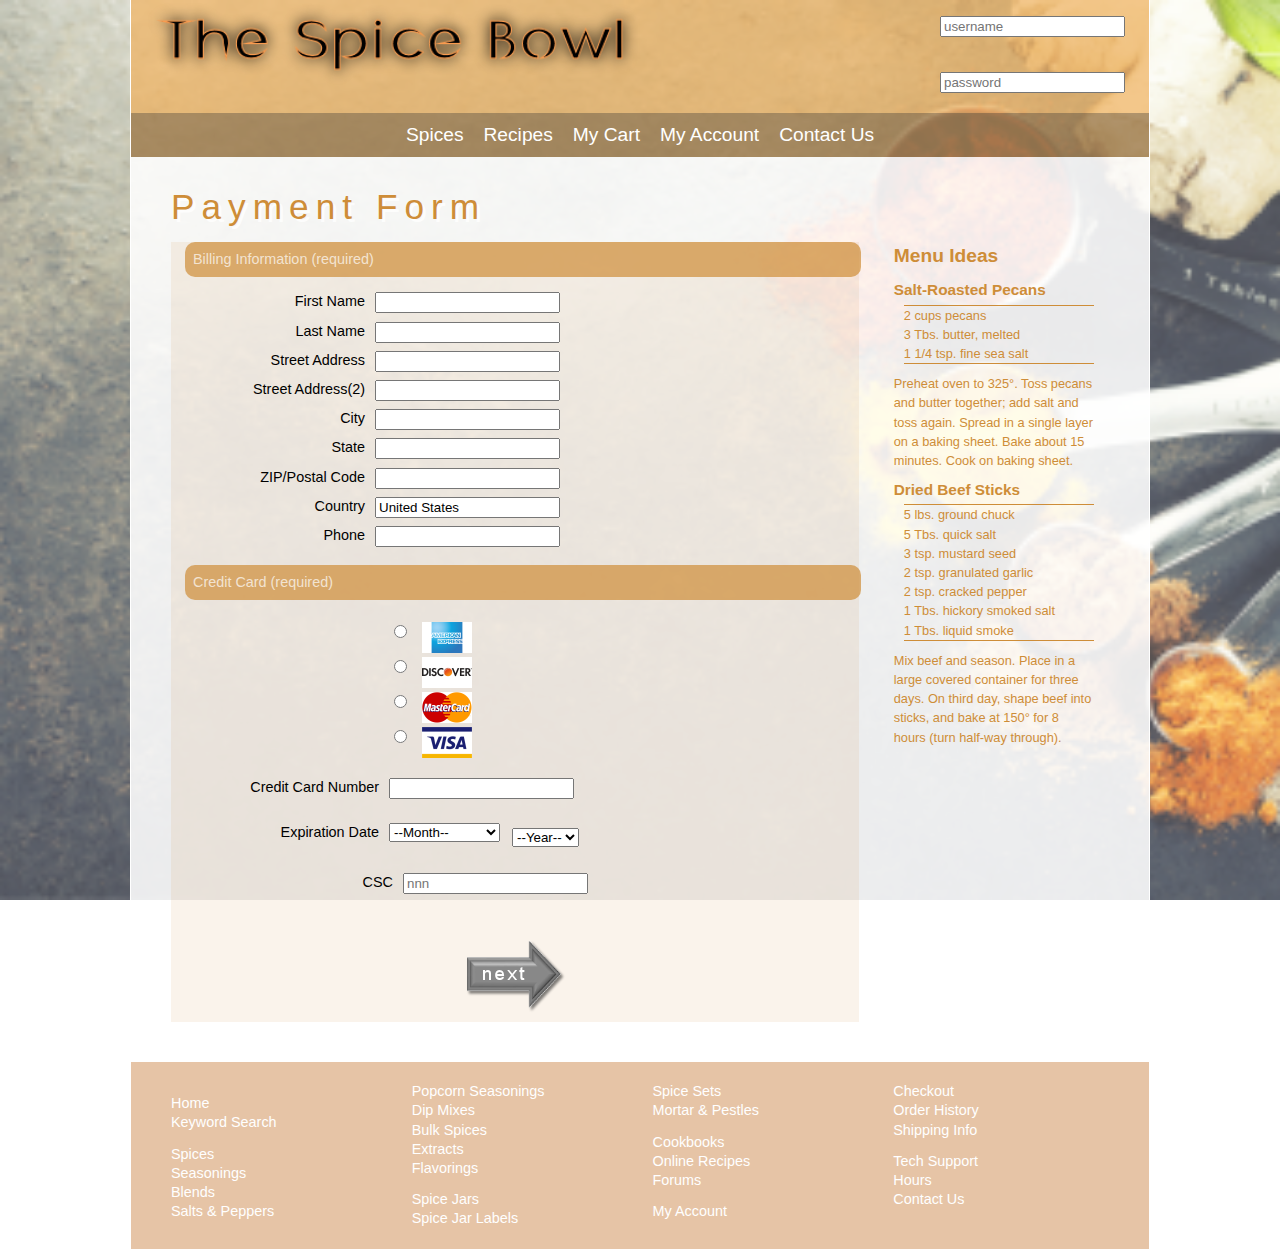
<file: index.html>
<!DOCTYPE html>
<html lang="en">
<head>
   <!--
      New Perspectives on HTML5 and CSS3, 7th Edition
      Tutorial 7
      Case Problem 2

      Spice Bowl Payment Form
      Author: Rex M. Mataranas
      Date: September 28, 2019   

      Filename:   sb_payment.html

   -->
   
   <meta charset="utf-8" />
   <meta name="viewport" content="width=device-width, initial-scale=1" />
   <title>Spice Bowl Payment Form</title>
   <link href="sb_reset.css" rel="stylesheet" />
   <link href="sb_styles.css" rel="stylesheet" />
   <link href="sb_forms.css" rel="stylesheet" />
   <link href="sb_validate.css" rel="stylesheet" />
   <script src="sb_script.js"></script>
</head>

<body>
   <header>
      <img src="sb_logo.png" alt="The Spice Bowl" />
		<form id="login" action="http://www.example.com/sb/login" method="post">
		<fieldset id="username">
			<input name="username" id="userBox" type="text" placeholder="username" />
		</fieldset>
		<fieldset id="password">
			<input name="password" id="pwdBox" type="text" placeholder="password" />
		</fieldset>
	  </form>
      <nav> <a id="navicon" href="#"><img src="sb_navicon.png" alt="" /></a>
         <ul>
            <li><a href="#">Spices</a></li>
            <li><a href="#">Recipes</a></li>
            <li><a href="#">My Cart</a></li>
            <li><a href="#">My Account</a></li>
            <li><a href="#">Contact Us</a></li>
         </ul>
      </nav>
   </header>
   
   <section>
      <h1>Payment Form</h1>
    <form id="payment" action="http://www.example.com/sb/payment" method="post">
	   <fieldset id="billing">
		<legend>Billing Information (required)</legend>
		<div class="formRow">
			<label for="fName">First Name</label>
			<input name="firstBox" id="name" type="text" required />
		</div>
		<div class="formRow">
			<label for="lName">Last Name</label>
			<input name="lastBox" id="name" type="text" required />
		</div>
		<div class="formRow">
			<label for="street">Street Address</label>
			<input name="streetBox" id="street" type="text" required />
		</div>
	    <div class="formRow">
			<label for="street2">Street Address(2)</label>
			<input name="streetBox2" id="street" type="text" />
		</div>
		<div class="formRow">
			<label for="city">City</label>
			<input name="cityBox" id="city" type="text" required />
		</div>
		<div class="formRow">
			<label for="state">State</label>
			<input name="stateBox" id="state" type="text" list="stateList" required />
		<datalist id="stateList">
			<option value="AL" />
			<option value="AK" />
			<option value="AZ" />
			<option value="AR" />
			<option value="CA" />
			<option value="CO" />
			<option value="CT" />
			<option value="DE" />
			<option value="FL" />
			<option value="GA" />
			<option value="HI" />
			<option value="ID" />
			<option value="IL" />
			<option value="IN" />
			<option value="IA" />
			<option value="KS" />
			<option value="KY" />
			<option value="LA" />
			<option value="ME" />
			<option value="MD" />
			<option value="MA" />
			<option value="MI" />
			<option value="MN" />
			<option value="MS" />
			<option value="MO" />
			<option value="MT" />
			<option value="NE" />
			<option value="NV" />
			<option value="NH" />
			<option value="NJ" />
			<option value="NM" />
			<option value="NY" />
			<option value="NC" />
			<option value="ND" />
			<option value="OH" />
			<option value="OK" />
			<option value="OR" />
			<option value="PA" />
			<option value="RI" />
			<option value="SC" />
			<option value="SD" />
			<option value="TN" />
			<option value="TX" />
			<option value="UT" />
			<option value="VT" />
			<option value="VA" />
			<option value="WA" />
			<option value="WV" />
			<option value="WI" />
			<option value="WY" />
		</datalist>
		</div>
		
		 <div class="formRow">
			<label for="zip">ZIP/Postal Code</label>
			<input name="zipBox" id="zip" type="text" pattern="^\d{5}(-\d{4})?$"/>
		 </div>
			<label for="country">Country</label>
			<input name="countryBox" id="country" type="text" value="United States" required />
		 <div class="formRow">
			<label for="phone">Phone</label>
			<input name="phoneBox" id="phone" type="tel" required pattern="^\d{10}$|^(\(\d{3}\)\s*)?\d{3}[\s-]?\d{4}$"/>
		 </div>
		</fieldset>
	
		
		
		<fieldset id="creditCard">
			<legend>Credit Card (required)</legend>
			  <fieldset id="cardLabel">
				<div class="cardLabel">
				<label for="cardLabel"></label>
				<input name="cCard" value="amex" id="amex" type="radio" required />
				<img src="sb_amex.png">
				</div>
				<div class="cardLabel">
				<label for="cardLabel"></label>
				<input name="cCard" value="discover" id="discover" type="radio"required />
				<img src="sb_discover.png">
				</div>
				<div class="cardLabel">
				<label for="cardLabel"></label>
				<input name="cCard" value="master" id="master" type="radio" required />
				<img src="sb_master.png">
				</div> 
				<div class="cardLabel">
				<label for="cardLabel"></label>
				<input name="cCard" value="visa" id="visa" type="radio" required />
				<img src="sb_visa.png">
				</div>
				</fieldset>
		
		<fieldset id="cardNumber">
				<label for="Credit Card Number">Credit Card Number</label>
				<input name="cardBox" id="cardBox" type="text" 
				pattern="^(?:4[0-9]{12}(?:[0-9]{3})?|5[1-5][0-9]{14}|6(?:011|5[0-9][0-9])[0-9]
				{12}|3[47][0-9]{13}|3(?:0[0-5]|[68][0-9])[0-9]{11}|(?:2131|1800|35\d{3})\d{11})$" required />
		
		</fieldset>
		<fieldset id="cardMonth">
				<label for="Expiration Date">Expiration Date</label>
					<select name="cardMonth" id="monthList">
						<option value="Month">--Month--</option>
						<option value="Month">January (01)</option>
						<option value="Month">February (02)</option>
						<option value="Month">March (03)</option>
						<option value="Month">April (04)</option>
						<option value="Month">May (05)</option>
						<option value="Month">June (06)</option>
						<option value="Month">July (07)</option>
						<option value="Month">August (08)</option>
						<option value="Month">September(09)</option>
						<option value="Month">October (10)</option>
						<option value="Month">November (11)</option>
						<option value="Month">December (12)</option>	
					</select>
				<fieldset id="cardYear">
				<label for="Card Year">
					<select name="cardYear" id="yearList">
						<option value="Year">--Year--</option>
						<option value="Year">2017</option>
						<option value="Year">2018</option>
						<option value="Year">2019</option>
						<option value="Year">2020</option>
						<option value="Year">2021</option>
					</select>
				</fieldset>
				<fieldset id="cscBox">
				<label for="cscBox">CSC</label>
				<input name="cscBox" id="cscBox" type="text" placeholder="nnn"required 
				pattern="^\d{3}$" />
				</fieldset>
			
		</fieldset>
	</fieldset>
		<div id="button">
		<button type="submit">
		<img src="sb_button.png" alt="next">
		</button>
		</div>
		</form>	
		
		
		
      <aside>
         <h1>Menu Ideas</h1>
         <h2>Salt-Roasted Pecans</h2>
         <ul>
            <li>2 cups pecans</li>
            <li>3 Tbs. butter, melted</li>
            <li>1 1/4 tsp. fine sea salt</li>
         </ul>
         <p>Preheat oven to 325&deg;. Toss pecans and butter together; 
            add salt and toss again.  Spread in a single layer on a baking 
            sheet.  Bake about 15 minutes.  Cook on baking sheet.
         </p>

         <h2>Dried Beef Sticks</h2>
         <ul>
            <li>5 lbs. ground chuck</li>
            <li>5 Tbs. quick salt</li>
            <li>3 tsp. mustard seed</li>
            <li>2 tsp. granulated garlic</li>
            <li>2 tsp. cracked pepper</li>
            <li>1 Tbs. hickory smoked salt</li>
            <li>1 Tbs. liquid smoke</li>
         </ul>
         <p>Mix beef and season.  Place in a large covered container 
            for three days.  
            On third day, shape beef into sticks, and bake at 150&deg; for 
            8 hours (turn half-way through).
         </p>
      </aside>
      
   </section>

   <footer>
      <nav>
         <ul>
            <li class="newgroup"><a href="#">Home</a></li>
            <li><a href="#">Keyword Search</a></li>
      
            <li class="newgroup"><a href="#">Spices</a></li>
            <li><a href="#">Seasonings</a></li>
            <li><a href="#">Blends</a></li>
            <li><a href="#">Salts &amp; Peppers</a></li>
            <li><a href="#">Popcorn Seasonings</a></li>
            <li><a href="#">Dip Mixes</a></li>
            <li><a href="#">Bulk Spices</a></li>
            <li><a href="#">Extracts</a></li>
            <li><a href="#">Flavorings</a></li>
      
            <li class="newgroup"><a href="#">Spice Jars</a></li>
            <li><a href="#">Spice Jar Labels</a></li>
            <li><a href="#">Spice Sets</a></li>
            <li><a href="#">Mortar &amp; Pestles</a></li>
      
            <li class="newgroup"><a href="#">Cookbooks</a></li>
            <li><a href="#">Online Recipes</a></li>
            <li><a href="#">Forums</a></li>
      
            <li class="newgroup"><a href="#">My Account</a></li>
            <li><a href="#">Checkout</a></li>
            <li><a href="#">Order History</a></li>
            <li><a href="#">Shipping Info</a></li>
      
            <li class="newgroup"><a href="#">Tech Support</a></li>
            <li><a href="#">Hours</a></li>
            <li><a href="#">Contact Us</a></li>
         </ul>
      </nav>
   </footer>         
</body>
</html>
</file>
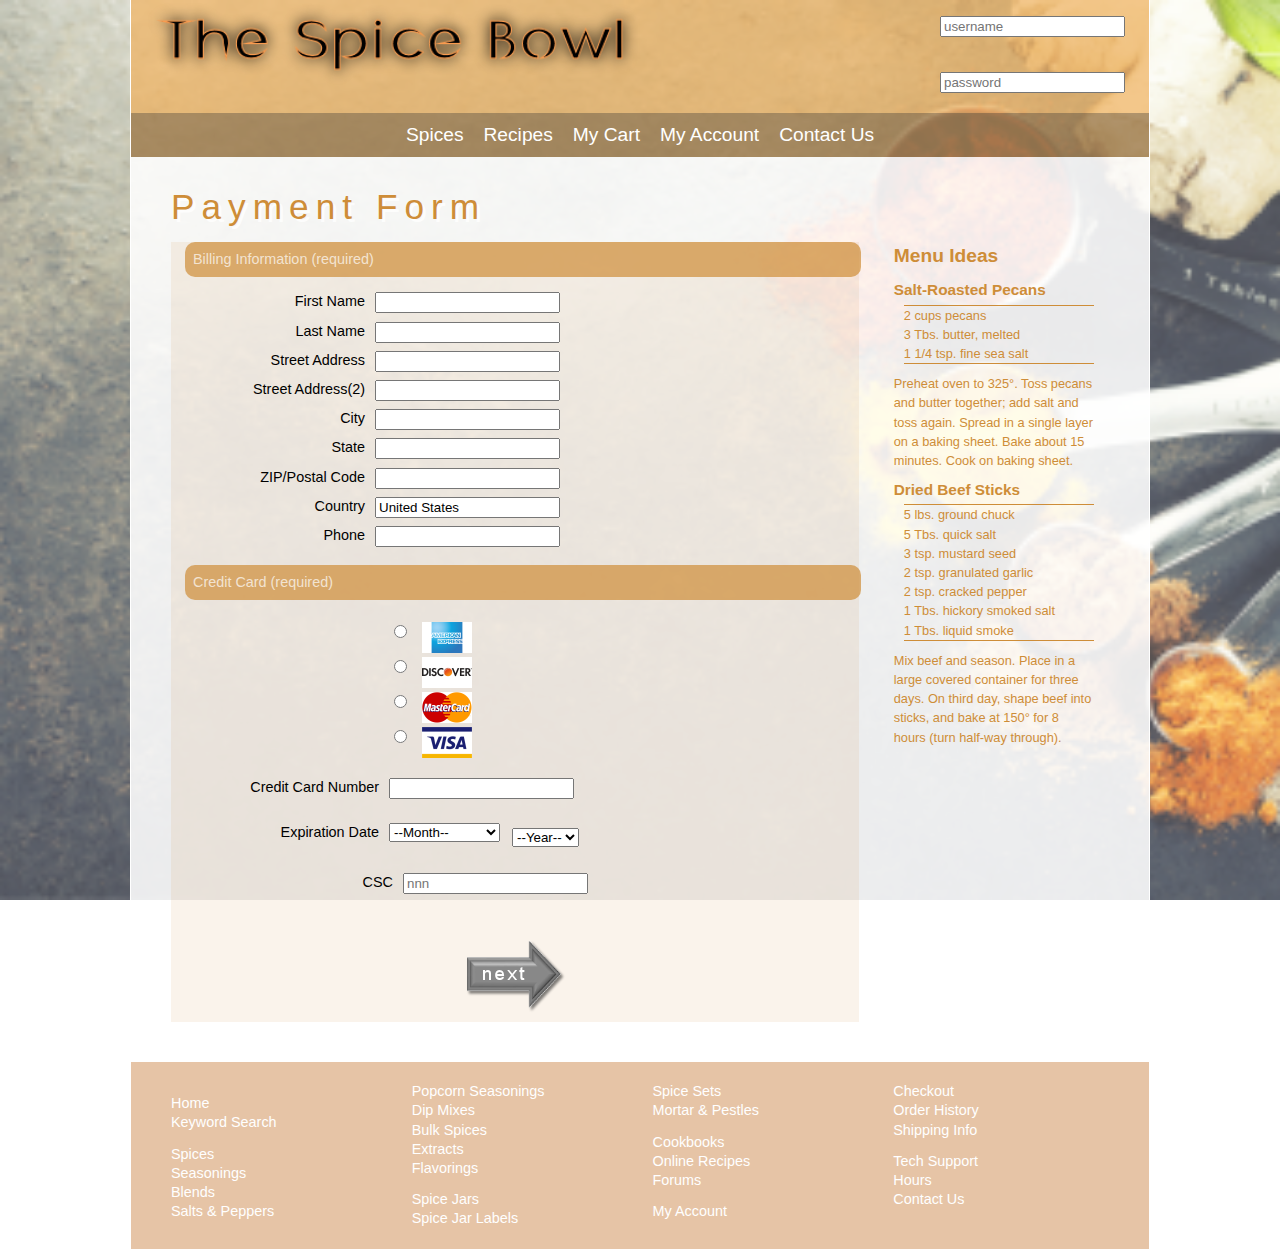
<file: sb_payment.html>
<!DOCTYPE html>
<html lang="en">
<head>
   <!--
      New Perspectives on HTML5 and CSS3, 7th Edition
      Tutorial 7
      Case Problem 2

      Spice Bowl Payment Form
      Author: Rex M. Mataranas
      Date: September 28, 2019   

      Filename:   sb_payment.html

   -->
   
   <meta charset="utf-8" />
   <meta name="viewport" content="width=device-width, initial-scale=1" />
   <title>Spice Bowl Payment Form</title>
   <link href="sb_reset.css" rel="stylesheet" />
   <link href="sb_styles.css" rel="stylesheet" />
   <link href="sb_forms.css" rel="stylesheet" />
   <link href="sb_validate.css" rel="stylesheet" />
   <script src="sb_script.js"></script>
</head>

<body>
   <header>
      <img src="sb_logo.png" alt="The Spice Bowl" />
		<form id="login" action="http://www.example.com/sb/login" method="post">
		<fieldset id="username">
			<input name="username" id="userBox" type="text" placeholder="username" />
		</fieldset>
		<fieldset id="password">
			<input name="password" id="pwdBox" type="text" placeholder="password" />
		</fieldset>
	  </form>
      <nav> <a id="navicon" href="#"><img src="sb_navicon.png" alt="" /></a>
         <ul>
            <li><a href="#">Spices</a></li>
            <li><a href="#">Recipes</a></li>
            <li><a href="#">My Cart</a></li>
            <li><a href="#">My Account</a></li>
            <li><a href="#">Contact Us</a></li>
         </ul>
      </nav>
   </header>
   
   <section>
      <h1>Payment Form</h1>
    <form id="payment" action="http://www.example.com/sb/payment" method="post">
	   <fieldset id="billing">
		<legend>Billing Information (required)</legend>
		<div class="formRow">
			<label for="fName">First Name</label>
			<input name="firstBox" id="name" type="text" required />
		</div>
		<div class="formRow">
			<label for="lName">Last Name</label>
			<input name="lastBox" id="name" type="text" required />
		</div>
		<div class="formRow">
			<label for="street">Street Address</label>
			<input name="streetBox" id="street" type="text" required />
		</div>
	    <div class="formRow">
			<label for="street2">Street Address(2)</label>
			<input name="streetBox2" id="street" type="text" />
		</div>
		<div class="formRow">
			<label for="city">City</label>
			<input name="cityBox" id="city" type="text" required />
		</div>
		<div class="formRow">
			<label for="state">State</label>
			<input name="stateBox" id="state" type="text" list="stateList" required />
		<datalist id="stateList">
			<option value="AL" />
			<option value="AK" />
			<option value="AZ" />
			<option value="AR" />
			<option value="CA" />
			<option value="CO" />
			<option value="CT" />
			<option value="DE" />
			<option value="FL" />
			<option value="GA" />
			<option value="HI" />
			<option value="ID" />
			<option value="IL" />
			<option value="IN" />
			<option value="IA" />
			<option value="KS" />
			<option value="KY" />
			<option value="LA" />
			<option value="ME" />
			<option value="MD" />
			<option value="MA" />
			<option value="MI" />
			<option value="MN" />
			<option value="MS" />
			<option value="MO" />
			<option value="MT" />
			<option value="NE" />
			<option value="NV" />
			<option value="NH" />
			<option value="NJ" />
			<option value="NM" />
			<option value="NY" />
			<option value="NC" />
			<option value="ND" />
			<option value="OH" />
			<option value="OK" />
			<option value="OR" />
			<option value="PA" />
			<option value="RI" />
			<option value="SC" />
			<option value="SD" />
			<option value="TN" />
			<option value="TX" />
			<option value="UT" />
			<option value="VT" />
			<option value="VA" />
			<option value="WA" />
			<option value="WV" />
			<option value="WI" />
			<option value="WY" />
		</datalist>
		</div>
		
		 <div class="formRow">
			<label for="zip">ZIP/Postal Code</label>
			<input name="zipBox" id="zip" type="text" pattern="^\d{5}(-\d{4})?$"/>
		 </div>
			<label for="country">Country</label>
			<input name="countryBox" id="country" type="text" value="United States" required />
		 <div class="formRow">
			<label for="phone">Phone</label>
			<input name="phoneBox" id="phone" type="tel" required pattern="^\d{10}$|^(\(\d{3}\)\s*)?\d{3}[\s-]?\d{4}$"/>
		 </div>
		</fieldset>
	
		
		
		<fieldset id="creditCard">
			<legend>Credit Card (required)</legend>
			  <fieldset id="cardLabel">
				<div class="cardLabel">
				<label for="cardLabel"></label>
				<input name="cCard" value="amex" id="amex" type="radio" required />
				<img src="sb_amex.png">
				</div>
				<div class="cardLabel">
				<label for="cardLabel"></label>
				<input name="cCard" value="discover" id="discover" type="radio"required />
				<img src="sb_discover.png">
				</div>
				<div class="cardLabel">
				<label for="cardLabel"></label>
				<input name="cCard" value="master" id="master" type="radio" required />
				<img src="sb_master.png">
				</div> 
				<div class="cardLabel">
				<label for="cardLabel"></label>
				<input name="cCard" value="visa" id="visa" type="radio" required />
				<img src="sb_visa.png">
				</div>
				</fieldset>
		
		<fieldset id="cardNumber">
				<label for="Credit Card Number">Credit Card Number</label>
				<input name="cardBox" id="cardBox" type="text" 
				pattern="^(?:4[0-9]{12}(?:[0-9]{3})?|5[1-5][0-9]{14}|6(?:011|5[0-9][0-9])[0-9]
				{12}|3[47][0-9]{13}|3(?:0[0-5]|[68][0-9])[0-9]{11}|(?:2131|1800|35\d{3})\d{11})$" required />
		
		</fieldset>
		<fieldset id="cardMonth">
				<label for="Expiration Date">Expiration Date</label>
					<select name="cardMonth" id="monthList">
						<option value="Month">--Month--</option>
						<option value="Month">January (01)</option>
						<option value="Month">February (02)</option>
						<option value="Month">March (03)</option>
						<option value="Month">April (04)</option>
						<option value="Month">May (05)</option>
						<option value="Month">June (06)</option>
						<option value="Month">July (07)</option>
						<option value="Month">August (08)</option>
						<option value="Month">September(09)</option>
						<option value="Month">October (10)</option>
						<option value="Month">November (11)</option>
						<option value="Month">December (12)</option>	
					</select>
				<fieldset id="cardYear">
				<label for="Card Year">
					<select name="cardYear" id="yearList">
						<option value="Year">--Year--</option>
						<option value="Year">2017</option>
						<option value="Year">2018</option>
						<option value="Year">2019</option>
						<option value="Year">2020</option>
						<option value="Year">2021</option>
					</select>
				</fieldset>
				<fieldset id="cscBox">
				<label for="cscBox">CSC</label>
				<input name="cscBox" id="cscBox" type="text" placeholder="nnn"required 
				pattern="^\d{3}$" />
				</fieldset>
			
		</fieldset>
	</fieldset>
		<div id="button">
		<button type="submit">
		<img src="sb_button.png" alt="next">
		</button>
		</div>
		</form>	
		
		
		
      <aside>
         <h1>Menu Ideas</h1>
         <h2>Salt-Roasted Pecans</h2>
         <ul>
            <li>2 cups pecans</li>
            <li>3 Tbs. butter, melted</li>
            <li>1 1/4 tsp. fine sea salt</li>
         </ul>
         <p>Preheat oven to 325&deg;. Toss pecans and butter together; 
            add salt and toss again.  Spread in a single layer on a baking 
            sheet.  Bake about 15 minutes.  Cook on baking sheet.
         </p>

         <h2>Dried Beef Sticks</h2>
         <ul>
            <li>5 lbs. ground chuck</li>
            <li>5 Tbs. quick salt</li>
            <li>3 tsp. mustard seed</li>
            <li>2 tsp. granulated garlic</li>
            <li>2 tsp. cracked pepper</li>
            <li>1 Tbs. hickory smoked salt</li>
            <li>1 Tbs. liquid smoke</li>
         </ul>
         <p>Mix beef and season.  Place in a large covered container 
            for three days.  
            On third day, shape beef into sticks, and bake at 150&deg; for 
            8 hours (turn half-way through).
         </p>
      </aside>
      
   </section>

   <footer>
      <nav>
         <ul>
            <li class="newgroup"><a href="#">Home</a></li>
            <li><a href="#">Keyword Search</a></li>
      
            <li class="newgroup"><a href="#">Spices</a></li>
            <li><a href="#">Seasonings</a></li>
            <li><a href="#">Blends</a></li>
            <li><a href="#">Salts &amp; Peppers</a></li>
            <li><a href="#">Popcorn Seasonings</a></li>
            <li><a href="#">Dip Mixes</a></li>
            <li><a href="#">Bulk Spices</a></li>
            <li><a href="#">Extracts</a></li>
            <li><a href="#">Flavorings</a></li>
      
            <li class="newgroup"><a href="#">Spice Jars</a></li>
            <li><a href="#">Spice Jar Labels</a></li>
            <li><a href="#">Spice Sets</a></li>
            <li><a href="#">Mortar &amp; Pestles</a></li>
      
            <li class="newgroup"><a href="#">Cookbooks</a></li>
            <li><a href="#">Online Recipes</a></li>
            <li><a href="#">Forums</a></li>
      
            <li class="newgroup"><a href="#">My Account</a></li>
            <li><a href="#">Checkout</a></li>
            <li><a href="#">Order History</a></li>
            <li><a href="#">Shipping Info</a></li>
      
            <li class="newgroup"><a href="#">Tech Support</a></li>
            <li><a href="#">Hours</a></li>
            <li><a href="#">Contact Us</a></li>
         </ul>
      </nav>
   </footer>         
</body>
</html>
</file>
<file: sb_styles.css>
@charset "utf-8";

/*
   New Perspectives on HTML and CSS
   Tutorial 7
   Case Problem 2

   Spice Bowl General Style Sheet
  
   Filename: sb_styles.css

*/


/* HTML and Body styles */

html {
   background: url(sb_back.png) center center/cover fixed no-repeat;
   font-family: Verdana, Geneva, sans-serif;
   height: 100%;
}

body {
   background-color: rgba(255, 255, 255, 0.4);
   border-left: 1px solid white;
   border-right: 1px solid white;
   display: -webkit-flex;
   display: flex;
   -webkit-flex-flow: row wrap;
   flex-flow: row wrap;
   position: relative;    
   margin: 0px auto;
   min-width: 320px;
   max-width: 1020px;  
   width: 100%;
}

/* Header styles */


header > img {
   width: 50%;
}

header {
   background: rgba(234, 145, 29, 0.5);
   width: 100%;
}



/* Navigation list styles */

a#navicon {
   display: none;
}

header nav ul li {
   font-size: 1.2em; 
   line-height: 2.3em; 
   height: 2.3em;
   padding: 0px 10px;
}

header nav {
   background-color: rgba(51, 51, 51, 0.35);
   clear: both;
   width: 100%;
}

header nav ul li a {
   color: white;
   display: block;
   width: 100%;
}

header nav ul li a:hover {
   color: rgb(249, 209, 17);
   text-shadow: rgb(51, 51, 51) 0px 0px 5px;
}

a#navicon {
   display: none;
}

/* Section Styles */

section {
   background-color: rgba(255, 255, 255, 0.8);
   width: 100%;
   padding: 40px;
   display: -webkit-flex;
   display: flex;
   -webkit-flex-flow: row wrap;
   flex-flow: row wrap;   
}

section > h1 {
   font-size: 2.2em;
   color: rgb(206, 141, 56);
   letter-spacing: 0.2em;
   font-weight: normal;
   text-shadow: rgba(255, 255, 255, 0.8) 3px 3px 0px;
   flex: 0 0 100%;
}

section form {
   -webkit-flex: 3 1 4800px;
   flex: 3 1 480px;
   margin-top: 25px;
   margin-right: 20px;
}

section aside {
   color: rgb(206, 141, 56);   
   -webkit-flex: 1 3 161px;
   flex: 1 3 161px;
   margin-top: 25px;
   font-size: 0.8em;
   padding: 0px 15px;
}

section aside h1 {
   font-size: 1.5em;
   line-height: 1.5em;
}

section aside h2 {
   font-size: 1.2em;
   margin: 10px 0px 5px;
}

section aside ul {
   border-top: 1px solid rgb(206, 141, 56);
   border-bottom: 1px solid rgb(206, 141, 56);
   margin: 0px 0px 10px 10px;
}

/* Footer Styles */

footer {
   width: 100%;
}

footer nav {  
   background: rgba(184, 85, 0, 0.35);    
   -moz-column-width: 200px;
   -webkit-column-width: 200px;
    column-width: 200px;

   -moz-column-gap: 25px;
   -webkit-column-gap: 25px;
    column-gap: 25px;
    
    padding: 20px 40px;
  
}

footer li.newgroup {
   margin-top: 12px;
}

footer a {
   display: block;
   color: white;
   text-decoration: none;
   font-size: 0.9em;
}

footer a:hover {
   text-decoration: underline;
}


/* ===============================
   Mobile Styles: 0px to 640px 
   ===============================
*/
@media only screen and (max-width: 640px) {

   aside {
      display: none;
   }

   a#navicon {
      display: block;
   }
   
   header > img {
      width: 100%;
   }
   
   header nav ul {
      display: none;
   }
   
   header nav ul li {
      font-size: 1em;
      line-height: 1.3em;
      height: 1.3em;
   }
   
   section > h1 {
      line-height: 1.2em;
   }
   
   a#navicon:hover+ul, header nav ul:hover {
      display: block;
   }   
}

/* =============================================
   Tablet and Desktop Styles: greater than 640px
   =============================================
*/
@media only screen and (min-width: 641px) {

   body header nav ul {
      display: -webkit-flex;
      display: flex;
      -webkit-flex-flow: row nowrap;
      flex-flow: row nowrap;
      -webkit-justify-content: center;
      justify-content: center;
   }
   
   body header nav ul li {
      -webkit-flex: 0 1 auto;
      flex: 0 1 auto;
   }
}
</file>
<file: sb_forms.css>
/*
   New Perspectives on HTML and CSS, 7th Edition
   Tutorial 7
   Case Problem 2

   Spice Bowl Forms Style Sheet

   Filename: sb_forms.css

*/

/* Login Form Layout Styles */

form#login {
   float: right;
}

form#login input {
   margin: 10px;
}

/* Form Layout Styles */

form#payment {
   background-color: rgba(206, 141, 56, 0.1);
}

fieldset {
   border: none;
}

legend {
   background-color: rgba(206, 141, 56, 0.7);
   color: rgba(255, 255, 255, 0.7);
   font-size: 0.9em;
   border-radius: 10px;
   margin-bottom: 10px;
   padding: 8px;
   width: 100%;
}


/* Input and Label Styles */

label {
   display: block;
   float: left;
   clear: left;
   font-size: 0.9em;
   margin-bottom: 10px;
   margin-right: 10px;
   width: 180px;
   text-align: right;
}

form#payment input, form#payment select {
   display: block;
   float: left;
}

/* Radio Button Styles */

label.cardLabel {
   display: inline-block;
   float: none;
   width: auto;
}

label.cardLabel img {
   border: 1px solid rgb(181, 181, 181);
   box-shadow: rgb(51, 51, 51) 0px 0px 10px;
}

input[type='radio'] {
   width: auto;
   float: none;
   clear: none;
   margin-right: 15px;
}



/* Submit Button Styles */

button {
   background: transparent;
   border: none;
   display: block;
   margin: 5px auto;
}
</file>
<file: sb_validate.css>
/*
   New Perspectives on HTML and CSS, 7th Edition
   Tutorial 7
   Case Problem 2

   Spice Bowl Payment Form Validation Style Sheet
   Author: Rex M. Mataranas
   Date: September 28, 2019  

   Filename: sb_validate.css

*/


/* Validation Styles */

input:not([type='radio']):focus {
	background-color: rgb(255,218,165);
}
input:not([type='radio']):focus:valid {
	background: rgb(215,255,215); 
	background-image: url(sb_valid.png); 
	background-repeat: no-repeat;
	background-position: right;
}
input:not([type='radio']):focus:invalid {
	background-color: rgb(255,245,215);
	background-image: url(sb_invalid.png);
	background-repeat: no-repeat;
	background-position: right;
}
</file>
